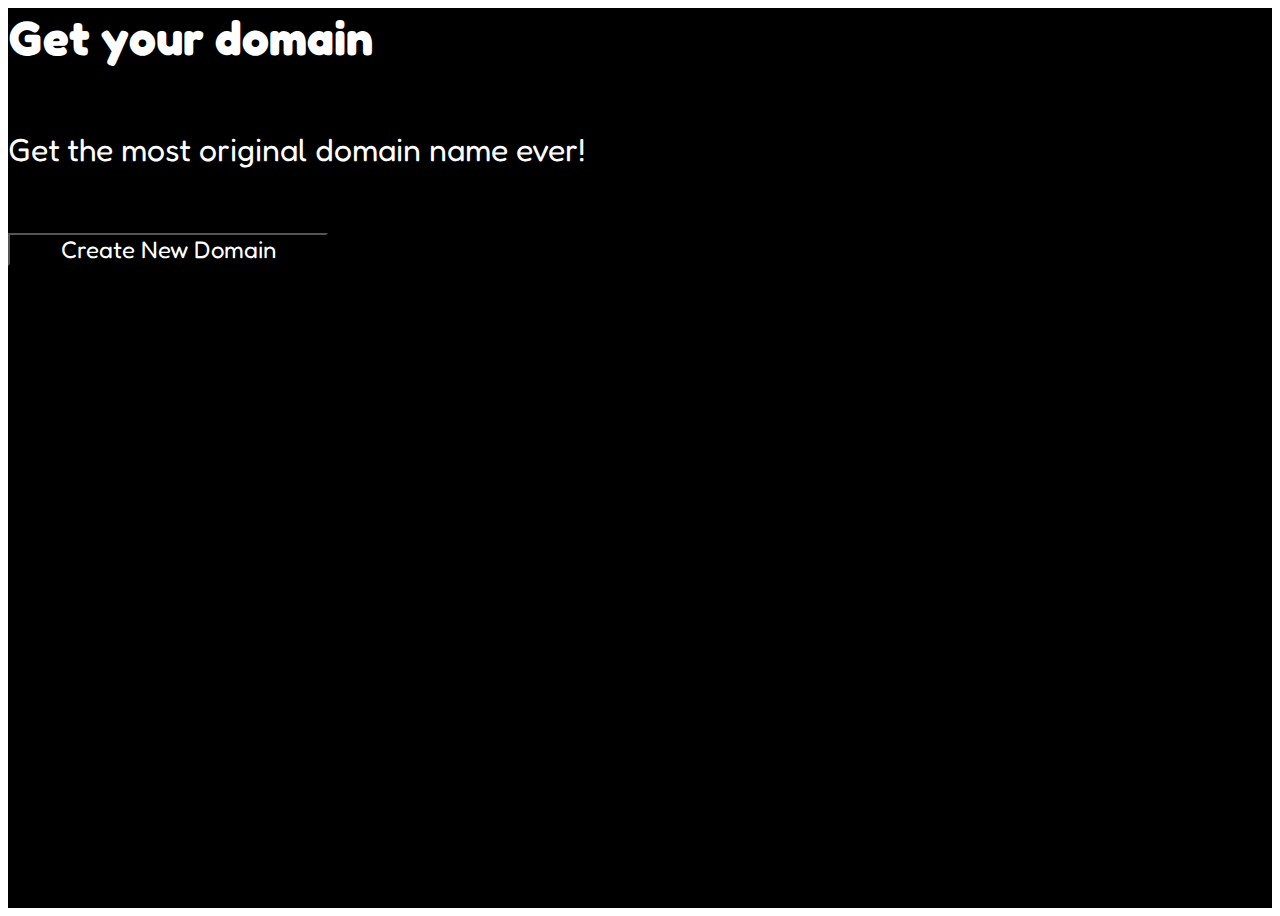
<file: index.html>
<!DOCTYPE html>
<html lang="en">

<head>
    <meta charset="UTF-8">
    <meta name="viewport" content="width=device-width, initial-scale=1.0">
    <link rel="stylesheet" href="https://cdn.jsdelivr.net/npm/bootstrap@4.5.3/dist/css/bootstrap.min.css"
        integrity="sha384-TX8t27EcRE3e/ihU7zmQxVncDAy5uIKz4rEkgIXeMed4M0jlfIDPvg6uqKI2xXr2" crossorigin="anonymous">
    <link rel="stylesheet" href="https://cdnjs.cloudflare.com/ajax/libs/font-awesome/5.15.1/css/all.min.css">
    <link rel="stylesheet" href="style.css">
    <title>Random Url Generator by fskarmeta</title>

</head>

<body>
    <div class="container-fluid">
        <div class="row justify-content-center">
            <div class="col-md-12 justify-content-center">
                <div class="cold-md-4 d-flex justify-content-center text-center">
                    <div class="card mb-5 mt-5 justify-content-center" style="max-width: 50rem;">
                        <div class="card-header text-center">
                            <h1 id="url">Get your domain</h1>
                        </div>
                    </div>
                </div>
            </div>
            <div class="row">
                <div class="col-md-12 justify-content-center text-center">
                    <p class="card-text">Get the most original domain name ever!</p>
                    <button id="btn" class="btn btn-danger">Create New Domain</button>
                </div>
            </div>
        </div>
    </div>
    <script src="app2.js"></script>
</body>

</html>
</file>
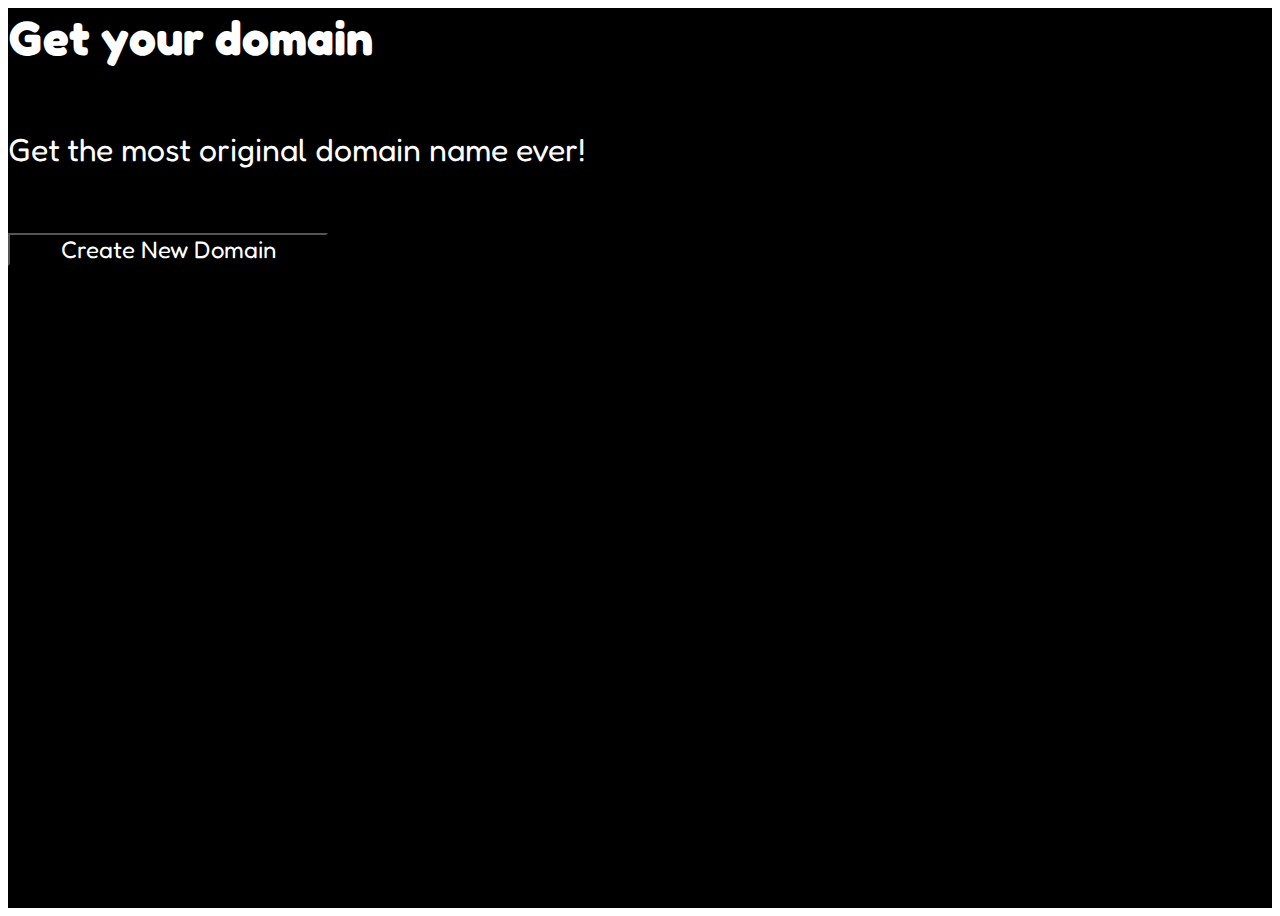
<file: index2.html>
<!DOCTYPE html>
<html lang="en">

<head>
    <meta charset="UTF-8">
    <meta name="viewport" content="width=device-width, initial-scale=1.0">
    <link rel="stylesheet" href="https://cdn.jsdelivr.net/npm/bootstrap@4.5.3/dist/css/bootstrap.min.css"
        integrity="sha384-TX8t27EcRE3e/ihU7zmQxVncDAy5uIKz4rEkgIXeMed4M0jlfIDPvg6uqKI2xXr2" crossorigin="anonymous">
    <link rel="stylesheet" href="https://cdnjs.cloudflare.com/ajax/libs/font-awesome/5.15.1/css/all.min.css">
    <link rel="stylesheet" href="style.css">
    <title>Random Url Generator by fskarmeta</title>

</head>

<body>
    <div class="container-fluid">
        <div class="row justify-content-center">
            <div class="col-md-12 justify-content-center">
                <div class="cold-md-4 d-flex justify-content-center text-center">
                    <div class="card mb-5 mt-5 justify-content-center" style="max-width: 50rem;">
                        <div class="card-header text-center">
                            <h1 id="url">Get your domain</h1>
                        </div>
                    </div>
                </div>
            </div>
            <div class="row">
                <div class="col-md-12 justify-content-center text-center">
                    <p class="card-text">Get the most original domain name ever!</p>
                    <button id="btn" class="btn btn-danger">Create New Domain</button>
                </div>
            </div>
        </div>
    </div>
    <script src="app.js"></script>
</body>

</html>
</file>
<file: style.css>
@import url('https://fonts.googleapis.com/css2?family=Fredoka+One&family=Source+Code+Pro:wght@600&display=swap');

    body * {
        margin: 0;
        box-sizing: border-box;
        padding: unset;
        font-size: unset;
        color: unset;
        text-decoration: unset;
        background-color: transparent;
        /* font-family: 'Source Code Pro', monospace; */
        font-family: 'Fredoka One', cursive;
    }

    .container-fluid {
        background-color: black;
        min-height: 100vh;
    }

    h1 {
        font-size: 3rem;
        font-weight: bold;
    } 

    p {
        font-size: 2rem;
        padding: 4rem 0;
        color: white;
    }

    button {
        width: 20rem;
    }
    .cold-md-4,
    .card {
        background-color: transparent;
        border: 0;  
        box-shadow: 0;
        border-style: none;
        color: white;
    
    }

    #btn {
        font-size: 1.5rem;
        color: white;
    }

    .a {
        color: red;
    }

    .p {
        color: yellow;
    }

    .n {
        color: green;
    }

    .d {
        color: purple;
    }
</file>
